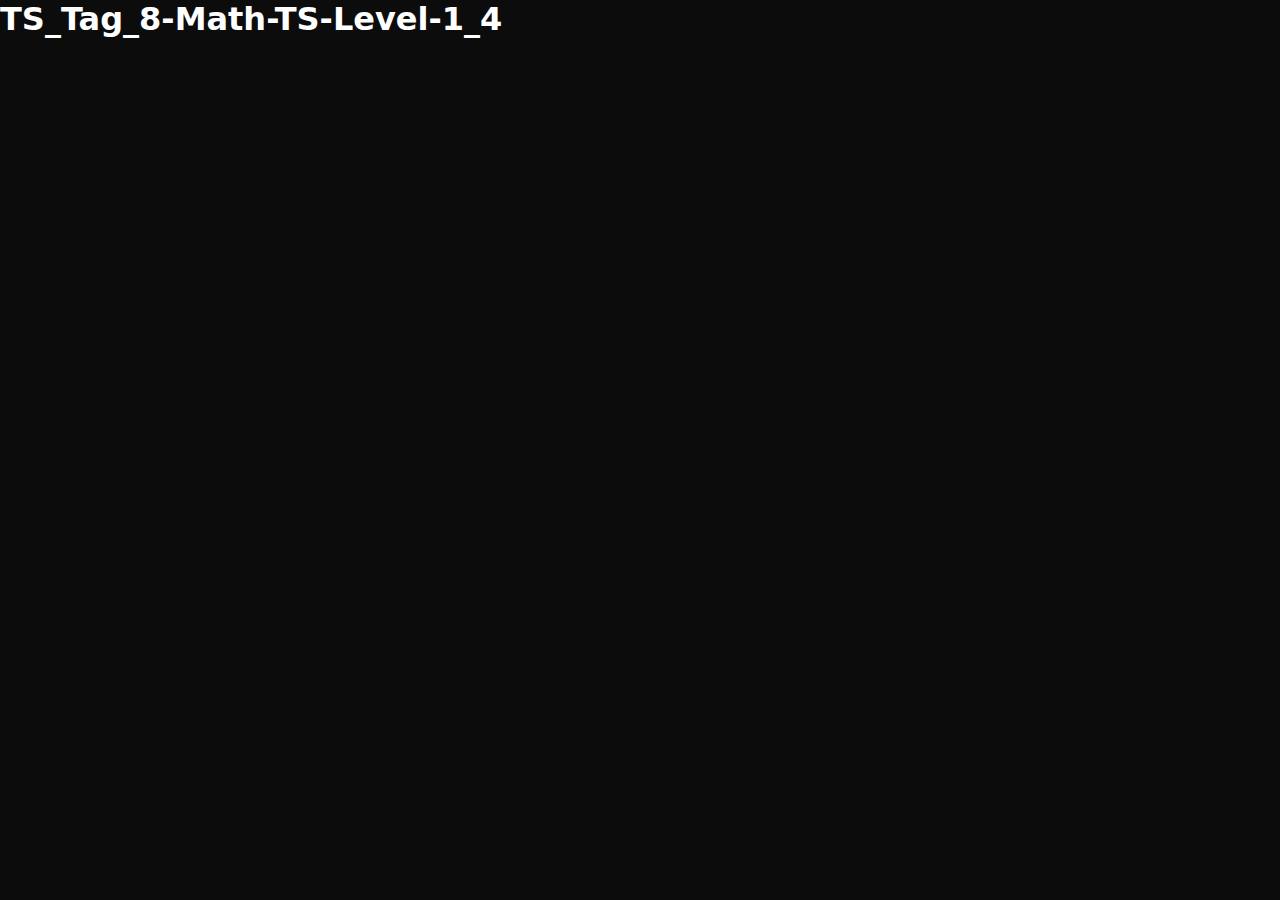
<file: Math-TS-Level-1_4/index.html>
<!DOCTYPE html>
<html lang="de">
  <head>
    <meta charset="UTF-8" />
    <meta http-equiv="X-UA-Compatible" content="IE=edge" />
    <meta name="viewport" content="width=device-width,initial-scale=1.0" />
    <link rel="stylesheet" href="./style.css" />
    <script type="module" src="./main.ts"></script>
    <title>TS_Tag_8-Math-TS-Level-1_4</title>
  </head>
  <body>
    <header></header>
    <main>
      <h1>TS_Tag_8-Math-TS-Level-1_4</h1>
      <br />
    </main>
    <footer></footer>
  </body>
</html>
</file>
<file: Math-TS-Level-1_4/style.css>
* {
  margin: 0;
  padding: 0;
  box-sizing: border-box;
}

:root {
  --color_black: #0c0c0c;
  --color_white: #ffffff;
  --color_cyan: #00ffff;
}

body {
  background-color: var(--color_black);
  color: var(--color_white);
  font-family: system-ui, -apple-system, BlinkMacSystemFont, 'Segoe UI', Roboto,
    Oxygen, Ubuntu, Cantarell, 'Open Sans', 'Helvetica Neue', sans-serif;
}

input[type='number'] {
  display: block;
  margin: 1rem 0;
  padding: 0.5rem;
  border-radius: 1rem;
}

#result {
  display: block;
  background-color: var(--color_white);
  color: var(--color_black);
  width: 80px;
  margin: 1rem 0 0 0;
  padding: 1rem 2rem;
  border-radius: 1rem;
}

button {
  display: block;
  margin-top: 1rem;
  padding: 0.5rem 1rem;
  background-color: var(--color_cyan);
  color: black;
  border-radius: 15px;
  border: none;
  outline: none;
  cursor: pointer;
  transition: 0.4s all ease-in-out;
}

button:hover {
  box-shadow: 0 0 10px var(--color_cyan), 0 0 20px var(--color_cyan);
  border: none;
  outline: none;
}
</file>
